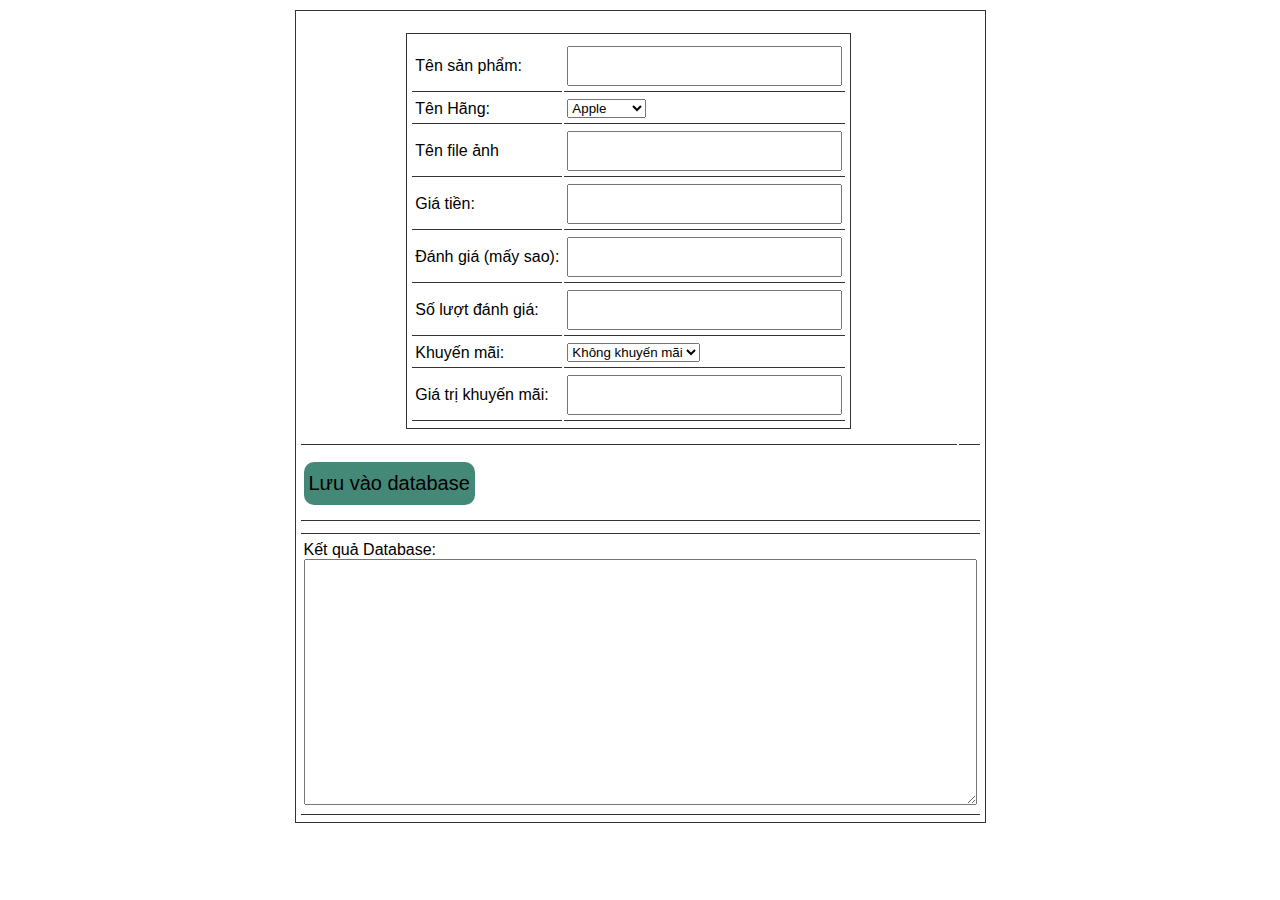
<file: createProductJson.html>
<!DOCTYPE html>
<html lang="en">

<head>
  <meta charset="UTF-8" />
  <meta name="viewport" content="width=device-width, initial-scale=0.37">
  <title>Create Product code</title>

  <!-- Load font awesome icons -->
  <link rel="stylesheet" href="https://cdnjs.cloudflare.com/ajax/libs/font-awesome/4.7.0/css/font-awesome.min.css"
    crossorigin="anonymous" />
  <link rel="stylesheet" href="https://cdnjs.cloudflare.com/ajax/libs/font-awesome/6.0.0-beta3/css/all.min.css" />
  <link rel="stylesheet" type="text/css" href="css/style.css" />
  <link rel="stylesheet" href="css/header.css" />
  <link rel="stylesheet" type="text/css" href="css/home_products.css" />

  <script src="data/products.js"></script>
  <script src="js/classes.js"></script>
  <script src="js/dungchung.js"></script>

  <style>
    * {
      outline: none;
      font-family: sans-serif;
    }

    table {
      padding: 5px 3px;
      border: 1px solid #333;
      margin: 10px auto;
    }

    td {
      padding: 5px 3px;
      border-bottom: 1pt solid #333;
    }

    input {
      padding: 5px 3px;
      height: 26px;
      font-size: 20px;
    }

    button {
      border-radius: 10px;
      margin: 10px auto;
      font-size: 20px;
      padding: 10px 5px;
      border: none;
      cursor: pointer;
      background: #487;
    }

    button:hover {
      background: #4a7;
    }

    textarea {
      padding: 5px 3px;
      font-size: 16px;
    }

    .homeproduct li {
      width: 250px;
    }
  </style>

  <script>
    // Thêm sản phẩm vào trang
    function addProduct(p, id) {
      promo = new Promo(p.promo.name, p.promo.value); // class Promo
      product = new Product(
        p.img,
        p.name,
        p.price,
        p.star,
        p.rateCount,
        promo
      ); // Class product
      addToWeb(product, id);
    }
    function getResult() {
      var name = document.getElementById("name").value;
      var company = document.getElementById("company").value;
      var img = document.getElementById("img").value;
      var price = document.getElementById("price").value;
      var star = document.getElementById("star").value || 0;
      var rateCount = document.getElementById("rateCount").value || 0;
      var promoName = document.getElementById("promoName").value;
      var promoValue = document.getElementById("promoValue").value;

      if (img.indexOf("http") < 0) {
        img = "img/products/" + img;
      }
      return {
        name: name,
        company: company,
        img: img,
        price: price,
        star: star,
        rateCount: rateCount,
        promo: {
          name: promoName,
          value: promoValue,
        },
      };
    }

    function saveToDatabase() {
      var r = getResult();
      if (!r.name || !r.price) {
        alert("Chưa nhập tên hoặc giá tiền");
        return;
      }

      addProduct(r, "products");
      var textarea = document.getElementById("t_a");
      if (textarea.innerHTML == "")
        textarea.innerHTML += JSON.stringify(r, null, "\t");
      else textarea.innerHTML += ",\n" + JSON.stringify(r, null, "\t");
    }

    function valueChange() {
      document.getElementById("live").innerHTML = "";
      addProduct(getResult(), "live");
    }

    window.onload = function () {
      var inp = document.getElementsByTagName("input");
      for (var i = 0; i < inp.length; i++) {
        inp[i].onkeyup = valueChange;
      }
      document.getElementById("company").onchange = valueChange;
    };
  </script>
</head>

<body>
  <table>
    <tr>
      <td>
        <table cellpadding="7">
          <tr>
            <td>Tên sản phẩm:</td>
            <td><input id="name" type="text" onchange="" /></td>
          </tr>
          <tr>
            <td>Tên Hãng:</td>
            <td>
              <select name="" id="company">
                <option value="Apple">Apple</option>
                <option value="Samsung">Samsung</option>
                <option value="Oppo">Oppo</option>
                <option value="Nokia">Nokia</option>
                <option value="Huawei">Huawei</option>
                <option value="Xiaomi">Xiaomi</option>
                <option value="Realme">Realme</option>
                <option value="Vivo">Vivo</option>
                <option value="Philips">Philips</option>
                <option value="Mobell">Mobell</option>
                <option value="Mobiistar">Mobiistar</option>
                <option value="Itel">Itel</option>
                <option value="Coolpad">Coolpad</option>
                <option value="HTC">HTC</option>
                <option value="Motorola">Motorola</option>
              </select>
            </td>
          </tr>
          <tr>
            <td>Tên file ảnh</td>
            <td><input id="img" type="text" /></td>
          </tr>
          <tr>
            <td>Giá tiền:</td>
            <td><input id="price" type="text" /></td>
          </tr>
          <tr>
            <td>Đánh giá (mấy sao):</td>
            <td><input id="star" type="text" /></td>
          </tr>
          <tr>
            <td>Số lượt đánh giá:</td>
            <td><input id="rateCount" type="text" /></td>
          </tr>
          <tr>
            <td>Khuyến mãi:</td>
            <td>
              <select name="km" id="promoName" onchange="valueChange()">
                <option value="">Không khuyến mãi</option>
                <option value="tragop">Trả góp</option>
                <option value="giamgia">Giảm giá</option>
                <option value="moiramat">Mới ra mắt</option>
                <option value="giareonline">Giá rẻ online</option>
              </select>
            </td>
          </tr>
          <tr>
            <td>Giá trị khuyến mãi:</td>
            <td><input id="promoValue" type="text" /></td>
          </tr>
        </table>
      </td>

      <td>
        <ul class="homeproduct group flexContain" id="live"></ul>
      </td>
    </tr>
    <tr>
      <td colspan="2">
        <button onclick="saveToDatabase()">Lưu vào database</button>
      </td>
    </tr>
    <tr>
      <td colspan="2">
        <ul class="homeproduct" id="products"></ul>
      </td>
    </tr>
    <tr>
      <td colspan="2">
        <p>Kết quả Database:</p>
        <textarea rows="13" cols="70" id="t_a"></textarea>
      </td>
    </tr>
  </table>
</body>

</html>
</file>
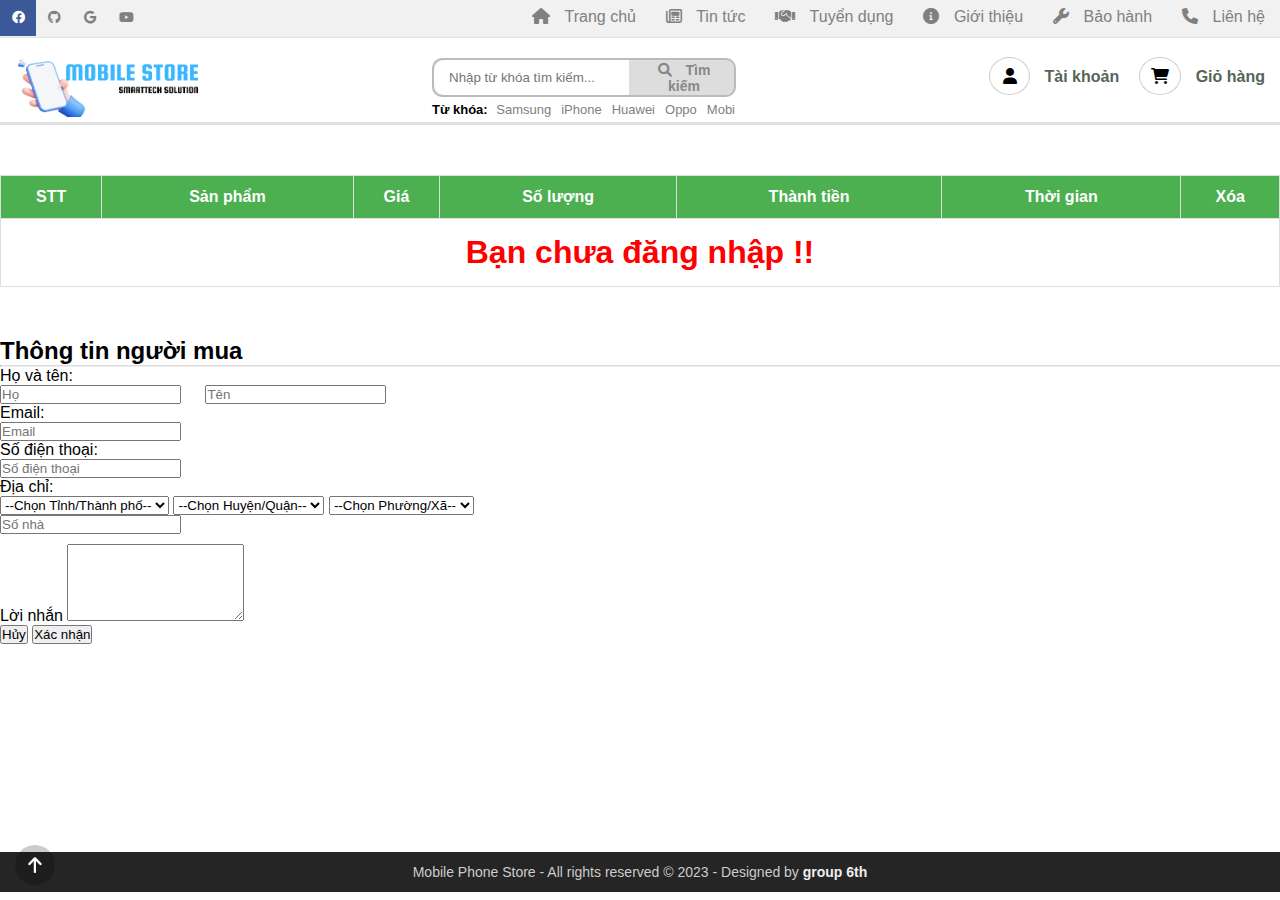
<file: giohang.html>
<!DOCTYPE html>
<html lang="vi">

<head>
  <meta charset="UTF-8" />
  <meta name="viewport" content="width=device-width, initial-scale=0.37">
  <meta http-equiv="X-UA-Compatible" content="ie=edge" />
  <link rel="shortcut icon" href="img/favicon.ico" />

  <title>Thế giới điện thoại</title>

  <!-- Load font awesome icons -->
  <link rel="stylesheet" href="https://cdnjs.cloudflare.com/ajax/libs/font-awesome/4.7.0/css/font-awesome.min.css"
    crossorigin="anonymous" />
  <link rel="stylesheet" href="https://cdnjs.cloudflare.com/ajax/libs/font-awesome/6.0.0-beta3/css/all.min.css" />
  <!-- our files -->
  <!-- css -->
  <link rel="stylesheet" href="css/style.css" />
  <link rel="stylesheet" href="css/topnav.css" />
  <link rel="stylesheet" href="css/header.css" />
  <link rel="stylesheet" href="css/taikhoan.css" />
  <link rel="stylesheet" href="css/gioHang.css" />
  <link rel="stylesheet" href="css/footer.css" />
  <!-- js -->
  <script src="data/products.js"></script>
  <script src="js/classes.js"></script>
  <script src="js/dungchung.js"></script>
  <script src="js/giohang.js"></script>
  <style>
    .error-message {
      color: red;
      margin-left: 10px;
    }
  </style>
</head>

<body>
  <script>
    addTopNav();
  </script>

  <section style="min-height: 90vh">
    <script>
      addHeader();
    </script>

    <table class="listSanPham"></table>
    <div id="checkoutModal">
      <div class="infor0">
        <div class="infor1">
          <h2 id="modalLabel">Thông tin người mua</h2>
        </div>
        <hr>
        <div class="infor2">
          <form id="forminf">
            <div class="form-group">
              <label for="ho-ten">Họ và tên:</label><br>
              <input type="text" placeholder="Họ" class="a" style="margin-right: 20px" id="ho">
              <input type="text" placeholder="Tên" class="a" id="ten">
              <div class="error-message"></div>
            </div>

            <div class="form-group">
              <label for="email">Email:</label><br>
              <input type="email" placeholder="Email" id="email">
              <div class="error-message"></div>
            </div>

            <div class="form-group">
              <label for="so-dien-thoai">Số điện thoại:</label><br>
              <input type="text" placeholder="Số điện thoại" id="sodienthoai">
              <div class="error-message"></div>
            </div>

            <div class="form-group">
              <label for="dia-chi">Địa chỉ:</label>
              <div class="form-groupa">
                <select class="sele" id="tinh">
                  <option disabled selected>--Chọn Tỉnh/Thành phố--</option>
                </select>
                <select class="sele" id="huyen">
                  <option disabled selected>--Chọn Huyện/Quận--</option>
                </select>

                <select class="sele" id="xa">
                  <option disabled selected>--Chọn Phường/Xã--</option>
                </select>
              </div>
              <div class=" error-message">
              </div>
              <input id="sonha" type="text" placeholder="Số nhà">

            </div>
            <div class="form-group">
              <label>Lời nhắn</label>
              <textarea rows="5" style="margin-top:10px;" id="hint"></textarea>

            </div>
          </form>
        </div>
        <div class="butt">
          <button type="submit" class="unconfirm" onclick="closeCheck()">Hủy</button>
          <button type="submit" class="confirm" onclick="kiemTraThongTin()">Xác nhận</button>
        </div>
      </div>
    </div>

  </section>
  <!-- End Section -->
  <script>

    document.addEventListener("DOMContentLoaded", function () {
      const tinhSelect = document.getElementById("tinh");
      const huyenSelect = document.getElementById("huyen");
      const xaSelect = document.getElementById("xa");

      // Function để lấy dữ liệu từ API
      function fetchDataFromAPI(url, selectBox, placeholder) {
        return fetch(url) // Trả về promise từ fetch
          .then((response) => {
            if (response.status === 200) {
              return response.json();
            } else {
              throw new Error("Không thể lấy dữ liệu từ API");
            }
          })
          .then((data) => {
            selectBox.innerHTML = "";
            selectBox.appendChild(new Option(placeholder, ""));
            data.forEach((item) => {
              selectBox.appendChild(new Option(item.name, item.code));
            });

          })
          .catch((error) => {
            console.error("Đã xảy ra lỗi: " + error.message);
            throw error; // Ném lỗi để có thể xử lý nó ở nơi gọi hàm
          });
      }
      function fetchDataFromAPI(url, selectBox, placeholder, id) {
        return fetch(url) // Trả về promise từ fetch
          .then((response) => {
            if (response.status === 200) {
              return response.json();
            } else {
              throw new Error("Không thể lấy dữ liệu từ API");
            }
          })
          .then((data) => {
            selectBox.innerHTML = "";
            selectBox.appendChild(new Option(placeholder, ""));
            data.forEach((item) => {
              if (item.province_code == id)
                selectBox.appendChild(new Option(item.name, item.code));
            });

          })
          .catch((error) => {
            console.error("Đã xảy ra lỗi: " + error.message);
            throw error; // Ném lỗi để có thể xử lý nó ở nơi gọi hàm
          });
      }
      function xa(url, selectBox, placeholder, id) {
        return fetch(url) // Trả về promise từ fetch
          .then((response) => {
            if (response.status === 200) {
              return response.json();
            } else {
              throw new Error("Không thể lấy dữ liệu từ API");
            }
          })
          .then((data) => {
            selectBox.innerHTML = "";
            selectBox.appendChild(new Option(placeholder, ""));
            data.forEach((item) => {
              if (item.district_code == id)
                selectBox.appendChild(new Option(item.name, item.code));
            });

          })
          .catch((error) => {
            console.error("Đã xảy ra lỗi: " + error.message);
            throw error; // Ném lỗi để có thể xử lý nó ở nơi gọi hàm
          });
      }

      // Lấy dữ liệu tỉnh khi trang web được tải
      fetchDataFromAPI("https://provinces.open-api.vn/api/p", tinhSelect, "--Chọn Tỉnh/Thành phố--");
      // Lấy dữ liệu huyện khi người dùng chọn tỉnh
      tinhSelect.addEventListener("change", function () {
        const selectedTinh = tinhSelect.value;

        if (selectedTinh) {
          const huyenURL = `https://provinces.open-api.vn/api/d?province_code=1}`;
          fetchDataFromAPI(huyenURL, huyenSelect, "--Chọn Huyện/Quận--", selectedTinh);
        } else {
          huyenSelect.innerHTML = "--Chọn Huyện/Quận--"; // Xóa dữ liệu huyện nếu không có tỉnh được chọn
          xaSelect.innerHTML = "--Chọn Phường/Xã--"; // Xóa dữ liệu xã nếu không có tỉnh được chọn
        }
      });

      // Lấy dữ liệu xã khi người dùng chọn huyện
      huyenSelect.addEventListener("change", function () {
        const selectedHuyen = huyenSelect.value;
        if (selectedHuyen) {
          const selectedTinh = tinhSelect.value;
          const xaURL = `https://provinces.open-api.vn/api/w?district_code=${selectedHuyen}&province_code=${selectedTinh}`;
          xa(xaURL, xaSelect, "--Chọn Phường/Xã--", selectedHuyen);
        } else {
          xaSelect.innerHTML = "--Chọn Phường/Xã--"; // Xóa dữ liệu xã nếu không có huyện được chọn

        }
      });
    });

    addContainTaiKhoan();
    function kiemTraThongTin() {
      var isValid = true;

      var hoInput = document.getElementById('ho');
      var tenInput = document.getElementById('ten');
      var emailInput = document.getElementById('email');
      var soDienThoaiInput = document.getElementById('sodienthoai');
      var tinhThanhPhoSelect = document.getElementById('tinh');
      var huyenQuanSelect = document.getElementById('huyen');
      var phuongXaSelect = document.getElementById('xa');
      var sonhaInput = document.getElementById("sonha")
      var errorMessages = document.querySelectorAll(".error-message");

      // Xóa bất kỳ thông báo lỗi nào đã hiển thị trước đó
      errorMessages.forEach(function (message) {
        message.textContent = "";
      });

      // Kiểm tra từng trường thông tin và hiển thị thông báo lỗi nếu cần
      if (hoInput.value === "" || tenInput.value === "") {
        errorMessages[0].textContent = "Vui lòng nhập đầy đủ họ tên.";
        isValid = false;
      }
      if (sonhaInput.value === "") {
        errorMessages[0].textContent = "Vui lòng nhập đầy đủ thông tin.";
        isValid = false;
      }
      if (emailInput.value === "") {
        errorMessages[1].textContent = "Vui lòng nhập Email.";
        isValid = false;
      } else {
        // Sử dụng biểu thức chính quy để kiểm tra định dạng email
        var emailPattern = /^[\w-]+(\.[\w-]+)*@([\w-]+\.)+[a-zA-Z]{2,7}$/;
        if (!emailPattern.test(emailInput.value)) {
          errorMessages[1].textContent = "Email không hợp lệ.";
          isValid = false;
        }
      }
      if (soDienThoaiInput.value === "") {
        errorMessages[2].textContent = "Vui lòng nhập số điện thoại.";
        isValid = false;
      } else {
        // Sử dụng biểu thức chính quy để kiểm tra định dạng số điện thoại
        var phonePattern = /^[0-9]{10}$/; // Ví dụ: 10 chữ số
        if (!phonePattern.test(soDienThoaiInput.value)) {
          errorMessages[2].textContent = "Số điện thoại không hợp lệ định dạng 10 chữ số";
          isValid = false;
        }
      }
      if (tinhThanhPhoSelect.value === "--Chọn Tỉnh/Thành phố--" || huyenQuanSelect.value === '--Chọn Huyện/Quận--' || phuongXaSelect.value === '--Chọn Phường/Xã--') {
        errorMessages[3].textContent = "Vui lòng nhập đầy đủ địa chỉ.";
        isValid = false;
      }
      if (isValid) {
        // Nếu thông tin đã đủ và hợp lệ, thực hiện hành động thanh toán
        thanhToan();
      }
      return isValid;
    }
  </script>

  <!-- Các phần còn lại của mã HTML -->
  </section>

  </script>

  <div class="footer">
    <script>
      addFooter();
    </script>
  </div>
  <i class="fa fa-arrow-up" id="goto-top-page" onclick="gotoTop()"></i>
</body>

</html>
</file>
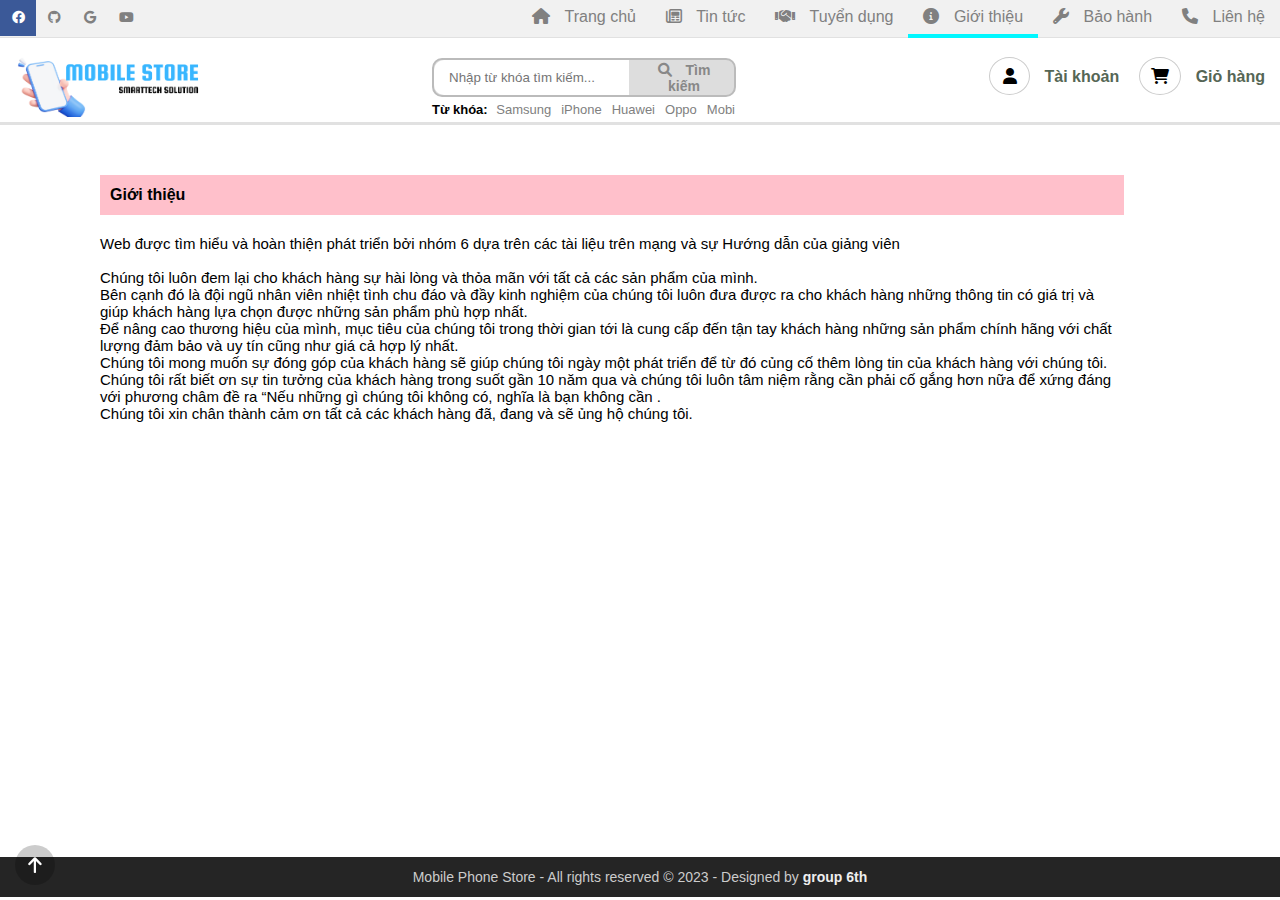
<file: gioithieu.html>
<!DOCTYPE html>
<html lang="vi">

<head>
  <meta charset="UTF-8" />
  <meta name="viewport" content="width=device-width, initial-scale=0.37">
  <meta http-equiv="X-UA-Compatible" content="ie=edge" />
  <title>Giới thiệu - Thế giới điện thoại</title>
  <link rel="shortcut icon" href="img/favicon.ico" />

  <!-- Load font awesome icons -->
  <link rel="stylesheet" href="https://cdnjs.cloudflare.com/ajax/libs/font-awesome/4.7.0/css/font-awesome.min.css"
    crossorigin="anonymous" />
  <link rel="stylesheet" href="https://cdnjs.cloudflare.com/ajax/libs/font-awesome/6.0.0-beta3/css/all.min.css" />

  <!-- our files -->
  <!-- css -->
  <link rel="stylesheet" href="css/style.css" />
  <link rel="stylesheet" href="css/topnav.css" />
  <link rel="stylesheet" href="css/header.css" />
  <link rel="stylesheet" href="css/taikhoan.css" />
  <link rel="stylesheet" href="css/footer.css" />
  <link rel="stylesheet" href="css/gioithieu.css" />

  <!-- js -->
  <script src="data/products.js"></script>
  <script src="js/dungchung.js"></script>
  <script>
    window.onload = function () {
      khoiTao();
      // thêm tags (từ khóa) vào khung tìm kiếm
      var tags = ["Samsung", "iPhone", "Huawei", "Oppo", "Mobi"];
      for (var t of tags) addTags(t, "index.html?search=" + t);
    };
  </script>
</head>

<body>
  <script>
    addTopNav();
  </script>

  <section style="min-height: 90.5vh">
    <script>
      addHeader();
    </script>

    <div class="page-gt">
      <h4 class="page-header">Giới thiệu</h4>
      <div class="page-info">
        <p>
          Web được tìm hiểu và hoàn thiện phát triển bởi nhóm 6 dựa trên các
          tài liệu trên mạng và sự Hướng dẫn của giảng viên
        </p>
        <br />
        <p>
          Chúng tôi luôn đem lại cho khách hàng sự hài lòng và thỏa mãn với
          tất cả các sản phẩm của mình.<br />
          Bên cạnh đó là đội ngũ nhân viên nhiệt tình chu đáo và đầy kinh
          nghiệm của chúng tôi luôn đưa được ra cho khách hàng những thông tin
          có giá trị và giúp khách hàng lựa chọn được những sản phẩm phù hợp
          nhất.<br />
          Để nâng cao thương hiệu của mình, mục tiêu của chúng tôi trong thời
          gian tới là cung cấp đến tận tay khách hàng những sản phẩm chính
          hãng với chất lượng đảm bảo và uy tín cũng như giá cả hợp lý
          nhất.<br />
          Chúng tôi mong muốn sự đóng góp của khách hàng sẽ giúp chúng tôi
          ngày một phát triển để từ đó củng cố thêm lòng tin của khách hàng
          với chúng tôi. Chúng tôi rất biết ơn sự tin tưởng của khách hàng
          trong suốt gần 10 năm qua và chúng tôi luôn tâm niệm rằng cần phải
          cố gắng hơn nữa để xứng đáng với phương châm đề ra “Nếu những gì
          chúng tôi không có, nghĩa là bạn không cần .<br />
          Chúng tôi xin chân thành cảm ơn tất cả các khách hàng đã, đang và sẽ
          ủng hộ chúng tôi.
        </p>
      </div>
    </div>
  </section>

  <script>
    addContainTaiKhoan();
  </script>

  <div class="footer">
    <script>
      addFooter();
    </script>
  </div>

  <i class="fa fa-arrow-up" id="goto-top-page" onclick="gotoTop()"></i>
</body>

</html>
</file>
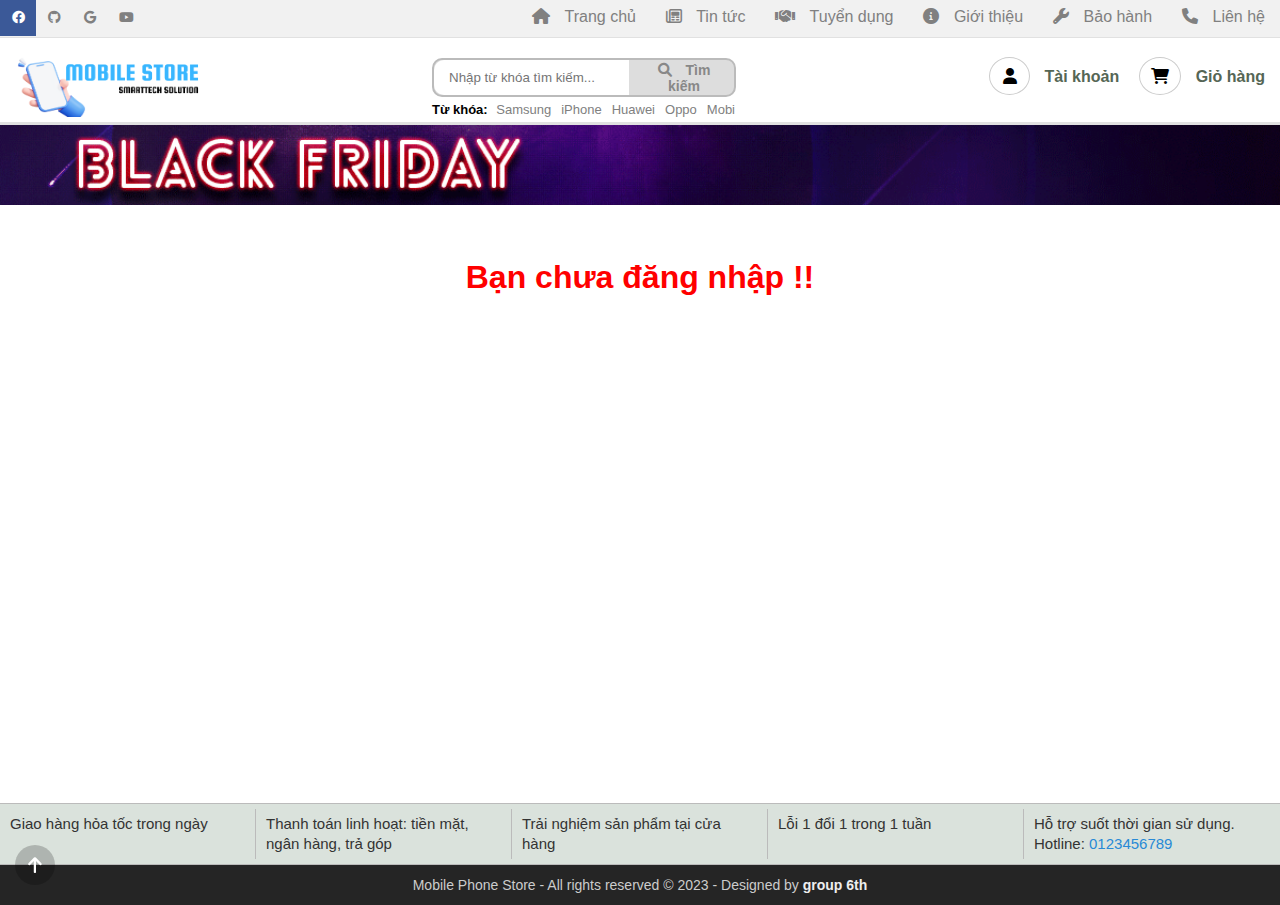
<file: nguoidung.html>
<!DOCTYPE html>
<html lang="vi">

<head>
  <meta charset="UTF-8" />
  <meta name="viewport" content="width=device-width, initial-scale=0.37">
  <meta http-equiv="X-UA-Compatible" content="ie=edge" />

  <title>Thế giới điện thoại</title>
  <link rel="shortcut icon" href="img/favicon.ico" />

  <!-- Load font awesome icons -->
  <link rel="stylesheet" href="https://cdnjs.cloudflare.com/ajax/libs/font-awesome/4.7.0/css/font-awesome.min.css"
    crossorigin="anonymous" />
  <link rel="stylesheet" href="https://cdnjs.cloudflare.com/ajax/libs/font-awesome/6.0.0-beta3/css/all.min.css" />
  <script src="js/Jquery/Jquery.min.js"></script>
  <!-- our files -->
  <!-- css -->
  <link rel="stylesheet" href="css/style.css" />
  <link rel="stylesheet" href="css/topnav.css" />
  <link rel="stylesheet" href="css/header.css" />
  <link rel="stylesheet" href="css/taikhoan.css" />
  <link rel="stylesheet" href="css/gioHang.css" />
  <link rel="stylesheet" href="css/nguoidung.css" />
  <link rel="stylesheet" href="css/footer.css" />
  <!-- js -->
  <script src="data/products.js"></script>
  <script src="js/classes.js"></script>
  <script src="js/dungchung.js"></script>
  <script src="js/nguoidung.js"></script>
</head>

<body>
  <script>
    addTopNav();
  </script>
  <section style="min-height: 84.5vh">
    <script>
      addHeader();
    </script>
    <img src="img/banners/blackFriday.gif" alt="" style="width: 100%" />
    <div class="infoUser"></div>
    <div class="listDonHang"></div>
  </section>
  <!-- End Section -->
  <script>
    addContainTaiKhoan();
    addPlc();
  </script>
  <div class="footer">
    <script>
      addFooter();
    </script>
  </div>
  <i class="fa fa-arrow-up" id="goto-top-page" onclick="gotoTop()"></i>
</body>

</html>
</file>
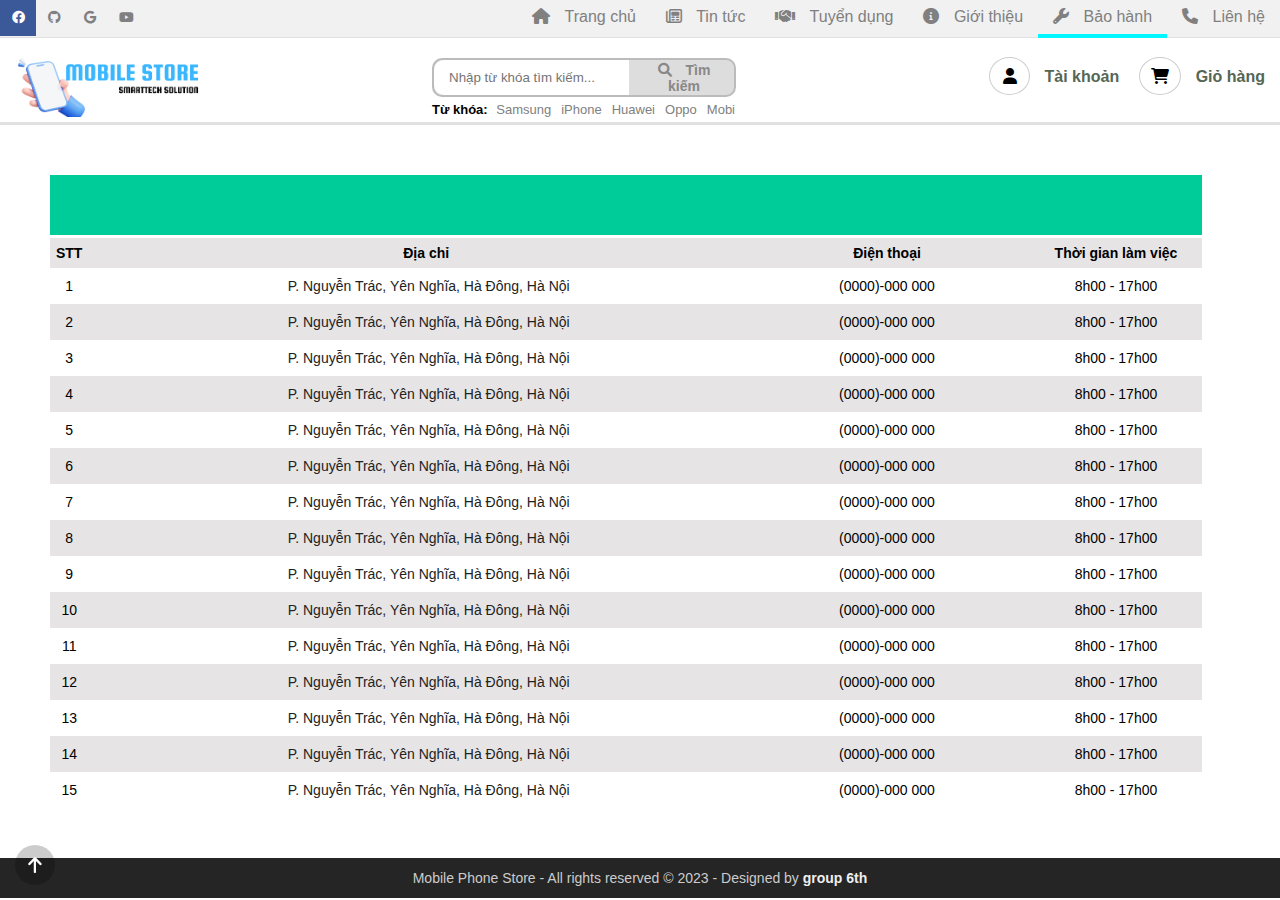
<file: trungtambaohanh.html>
<!DOCTYPE html>
<html lang="vi">

<head>
  <meta charset="UTF-8" />
  <meta name="viewport" content="width=device-width, initial-scale=0.37">
  <meta http-equiv="X-UA-Compatible" content="ie=edge" />
  <title>Trung tâm bảo hành - Thế giới điện thoại</title>
  <link rel="shortcut icon" href="img/favicon.ico" />

  <!-- Load font awesome icons -->
  <link rel="stylesheet" href="https://cdnjs.cloudflare.com/ajax/libs/font-awesome/4.7.0/css/font-awesome.min.css"
    crossorigin="anonymous" />
  <link rel="stylesheet" href="https://cdnjs.cloudflare.com/ajax/libs/font-awesome/6.0.0-beta3/css/all.min.css" />

  <!-- our files -->
  <!-- css -->
  <link rel="stylesheet" href="css/style.css" />
  <link rel="stylesheet" href="css/topnav.css" />
  <link rel="stylesheet" href="css/header.css" />
  <link rel="stylesheet" href="css/taikhoan.css" />
  <link rel="stylesheet" href="css/footer.css" />
  <link rel="stylesheet" href="css/baohanh.css" />
  <!-- js -->
  <script src="data/products.js"></script>
  <script src="js/dungchung.js"></script>

  <script>
    window.onload = function () {
      khoiTao();
      // thêm tags (từ khóa) vào khung tìm kiếm
      var tags = ["Samsung", "iPhone", "Huawei", "Oppo", "Mobi"];
      for (var t of tags) addTags(t, "index.html?search=" + t);
    };
  </script>
</head>

<body>
  <script>
    addTopNav();
  </script>

  <section style="min-height: 85vh">
    <script>
      addHeader();
    </script>

    <table>
      <tr>
        <td colspan="4" class="header-table">
          <marquee behavior="scroll" direction="left">Các trung tâm bảo hành của Mobile Phone Store</marquee>
        </td>
      </tr>
      <tr>
        <th class="col1">STT</th>
        <th class="col2">Địa chỉ</th>
        <th class="col3">Điện thoại</th>
        <th class="col4">Thời gian làm việc</th>
      </tr>

      <script>
        var trungtam = [
          [
            "P. Nguyễn Trác, Yên Nghĩa, Hà Đông, Hà Nội",
            "(0000)-000 000",
            "8h00 - 17h00",
          ],
          [
            "P. Nguyễn Trác, Yên Nghĩa, Hà Đông, Hà Nội",
            "(0000)-000 000",
            "8h00 - 17h00",
          ],
          [
            "P. Nguyễn Trác, Yên Nghĩa, Hà Đông, Hà Nội",
            "(0000)-000 000",
            "8h00 - 17h00",
          ],
          [
            "P. Nguyễn Trác, Yên Nghĩa, Hà Đông, Hà Nội",
            "(0000)-000 000",
            "8h00 - 17h00",
          ],
          [
            "P. Nguyễn Trác, Yên Nghĩa, Hà Đông, Hà Nội",
            "(0000)-000 000",
            "8h00 - 17h00",
          ],
          [
            "P. Nguyễn Trác, Yên Nghĩa, Hà Đông, Hà Nội",
            "(0000)-000 000",
            "8h00 - 17h00",
          ],
          [
            "P. Nguyễn Trác, Yên Nghĩa, Hà Đông, Hà Nội",
            "(0000)-000 000",
            "8h00 - 17h00",
          ],
          [
            "P. Nguyễn Trác, Yên Nghĩa, Hà Đông, Hà Nội",
            "(0000)-000 000",
            "8h00 - 17h00",
          ],
          [
            "P. Nguyễn Trác, Yên Nghĩa, Hà Đông, Hà Nội",
            "(0000)-000 000",
            "8h00 - 17h00",
          ],
          [
            "P. Nguyễn Trác, Yên Nghĩa, Hà Đông, Hà Nội",
            "(0000)-000 000",
            "8h00 - 17h00",
          ],
          [
            "P. Nguyễn Trác, Yên Nghĩa, Hà Đông, Hà Nội",
            "(0000)-000 000",
            "8h00 - 17h00",
          ],
          [
            "P. Nguyễn Trác, Yên Nghĩa, Hà Đông, Hà Nội",
            "(0000)-000 000",
            "8h00 - 17h00",
          ],
          [
            "P. Nguyễn Trác, Yên Nghĩa, Hà Đông, Hà Nội",
            "(0000)-000 000",
            "8h00 - 17h00",
          ],
          [
            "P. Nguyễn Trác, Yên Nghĩa, Hà Đông, Hà Nội",
            "(0000)-000 000",
            "8h00 - 17h00",
          ],
          [
            "P. Nguyễn Trác, Yên Nghĩa, Hà Đông, Hà Nội",
            "(0000)-000 000",
            "8h00 - 17h00",
          ],
        ];

        for (var i = 0; i < trungtam.length; i++) {
          var link = "https://maps.google.com/maps?q=" + trungtam[i][0];
          document.write(
            `
                        <tr>
                            <td class="col1">` +
            (i + 1) +
            `</td>
                            <td class="col2"> 
                                <a href="` +
            link +
            `" target="_blank" title="Xem bản đồ">
                                    ` +
            trungtam[i][0] +
            `
                                </a>
                            </td>
                            <td class="col3">` +
            trungtam[i][1] +
            `</td>
                            <td class="col4">` +
            trungtam[i][2] +
            `</td>
                        </tr>
                    `
          );
        }
      </script>
    </table>
  </section>

  <script>
    addContainTaiKhoan();
  </script>

  <div class="footer">
    <script>
      addFooter();
    </script>
  </div>

  <i class="fa fa-arrow-up" id="goto-top-page" onclick="gotoTop()"></i>
</body>

</html>
</file>
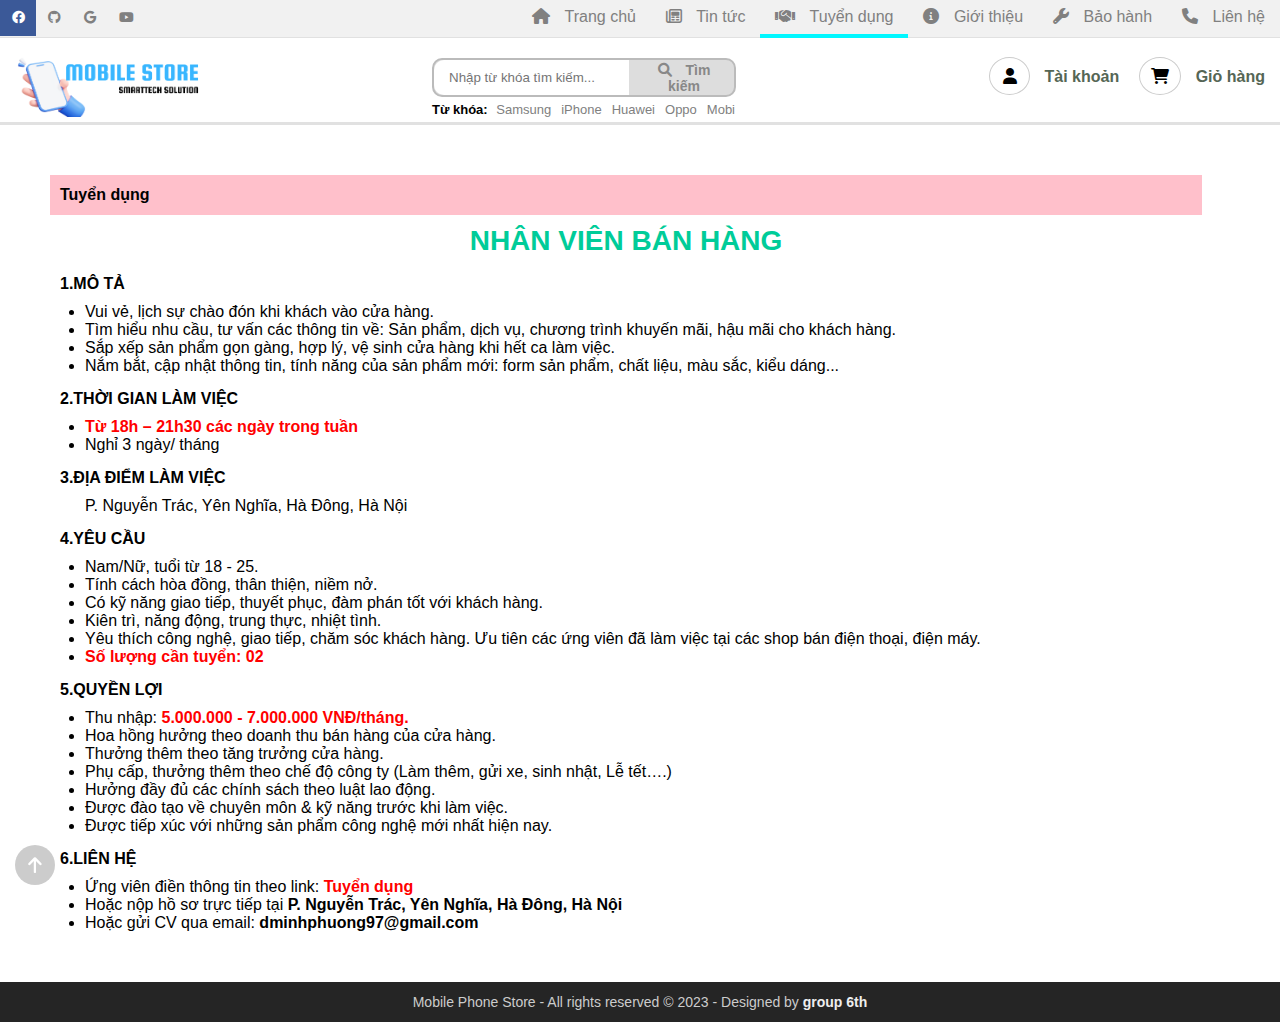
<file: tuyendung.html>
<!DOCTYPE html>
<html lang="en">

<head>
  <meta charset="UTF-8" />
  <meta name="viewport" content="width=device-width, initial-scale=0.37">
  <meta http-equiv="X-UA-Compatible" content="ie=edge" />
  <title>Tuyển dụng - Thế giới điện thoại</title>
  <link rel="shortcut icon" href="img/favicon.ico" />

  <!-- Load font awesome icons -->
  <link rel="stylesheet" href="https://cdnjs.cloudflare.com/ajax/libs/font-awesome/4.7.0/css/font-awesome.min.css"
    crossorigin="anonymous" />
  <link rel="stylesheet" href="https://cdnjs.cloudflare.com/ajax/libs/font-awesome/6.0.0-beta3/css/all.min.css" />

  <!-- our files -->
  <!-- css -->
  <link rel="stylesheet" href="css/style.css" />
  <link rel="stylesheet" href="css/topnav.css" />
  <link rel="stylesheet" href="css/header.css" />
  <link rel="stylesheet" href="css/taikhoan.css" />
  <link rel="stylesheet" href="css/footer.css" />
  <link rel="stylesheet" href="css/tuyendung.css" />

  <!-- js -->
  <script src="data/products.js"></script>
  <script src="js/dungchung.js"></script>
  <script>
    window.onload = function () {
      khoiTao();
      // thêm tags (từ khóa) vào khung tìm kiếm
      var tags = ["Samsung", "iPhone", "Huawei", "Oppo", "Mobi"];
      for (var t of tags) addTags(t, "index.html?search=" + t);
    };
  </script>
</head>

<body>
  <script>
    addTopNav();
  </script>

  <section style="min-height: 85vh">
    <script>
      addHeader();
    </script>

    <div class="body-tuyendung">
      <div class="tuyendung-header">Tuyển dụng</div>
      <div class="tuyendung-info">
        <h1 class="tieude">NHÂN VIÊN BÁN HÀNG</h1>
        <br />

        <b>1.MÔ TẢ</b>
        <ul class="tuyendung-noidung">
          <li>Vui vẻ, lịch sự chào đón khi khách vào cửa hàng.</li>
          <li>
            Tìm hiểu nhu cầu, tư vấn các thông tin về: Sản phẩm, dịch vụ,
            chương trình khuyến mãi, hậu mãi cho khách hàng.
          </li>
          <li>
            Sắp xếp sản phẩm gọn gàng, hợp lý, vệ sinh cửa hàng khi hết ca làm
            việc.
          </li>
          <li>
            Nắm bắt, cập nhật thông tin, tính năng của sản phẩm mới: form sản
            phẩm, chất liệu, màu sắc, kiểu dáng...
          </li>
        </ul>

        <b>2.THỜI GIAN LÀM VIỆC</b>
        <ul class="tuyendung-noidung">
          <li><span>Từ 18h – 21h30 các ngày trong tuần</span></li>
          <li>Nghỉ 3 ngày/ tháng</li>
        </ul>

        <b>3.ĐỊA ĐIỂM LÀM VIỆC</b>
        <ul class="tuyendung-noidung">
          <span>P. Nguyễn Trác, Yên Nghĩa, Hà Đông, Hà Nội</span>
        </ul>

        <b>4.YÊU CẦU</b>
        <ul class="tuyendung-noidung">
          <li>Nam/Nữ, tuổi từ 18 - 25.</li>
          <li>Tính cách hòa đồng, thân thiện, niềm nở.</li>
          <li>
            Có kỹ năng giao tiếp, thuyết phục, đàm phán tốt với khách hàng.
          </li>
          <li>Kiên trì, năng động, trung thực, nhiệt tình.</li>
          <li>
            Yêu thích công nghệ, giao tiếp, chăm sóc khách hàng. Ưu tiên các
            ứng viên đã làm việc tại các shop bán điện thoại, điện máy.
          </li>
          <li><span>Số lượng cần tuyển: 02</span></li>
        </ul>

        <b>5.QUYỀN LỢI</b>
        <ul class="tuyendung-noidung">
          <li>Thu nhập: <span>5.000.000 - 7.000.000 VNĐ/tháng.</span></li>
          <li>Hoa hồng hưởng theo doanh thu bán hàng của cửa hàng.</li>
          <li>Thưởng thêm theo tăng trưởng cửa hàng.</li>
          <li>
            Phụ cấp, thưởng thêm theo chế độ công ty (Làm thêm, gửi xe, sinh
            nhật, Lễ tết….)
          </li>
          <li>Hưởng đầy đủ các chính sách theo luật lao động.</li>
          <li>Được đào tạo về chuyên môn & kỹ năng trước khi làm việc.</li>
          <li>
            Được tiếp xúc với những sản phẩm công nghệ mới nhất hiện nay.
          </li>
        </ul>

        <b>6.LIÊN HỆ</b>
        <ul class="tuyendung-noidung">
          <li>
            Ứng viên điền thông tin theo link:
            <a href="https://docs.google.com/forms/d/e/1FAIpQLSdIYTjN3l4VwkFYiQyNqkhD465Ussl-BTHCzU8p5sd1Ne-7iQ/viewform?usp=sf_link"
              target="_blank">
              <span>Tuyển dụng</span>
            </a>
          </li>
          <li>
            Hoặc nộp hồ sơ trực tiếp tại
            <b>P. Nguyễn Trác, Yên Nghĩa, Hà Đông, Hà Nội</b>
          </li>
          <li>Hoặc gửi CV qua email:<b> dminhphuong97@gmail.com</b></li>
        </ul>
      </div>
    </div>
  </section>

  <script>
    addContainTaiKhoan();
  </script>

  <div class="footer">
    <script>
      addFooter();
    </script>
  </div>

  <i class="fa fa-arrow-up" id="goto-top-page" onclick="gotoTop()"></i>
</body>

</html>
</file>
<file: css/style.css>
* {
    margin: 0;
    padding: 0;
    outline: none;
    font-family: Arial, Helvetica, sans-serif;
}

body,
html {
    min-width: 1024px;

}

a {
    text-decoration: none;
    color: #222;
}

.clear {
    clear: both;
    line-height: 0;
}

/* căn giữa section, và set độ rộng lớn nhất là 1200px */
section {
    max-width: 1305px;
    margin: 0 auto;
}

hr {
    color: #ddd;
    background-color: #ddd;
    border-top: 1px solid #ddd;
}

.flexContain {
    display: -webkit-box;
    display: -ms-flexbox;
    display: flex;
    -ms-flex-wrap: wrap;
    flex-wrap: wrap;
    -webkit-box-orient: horizontal;
    -webkit-box-direction: normal;
    -ms-flex-direction: row;
    flex-direction: row;
    -webkit-box-pack: center;
    -ms-flex-pack: center;
    justify-content: center;
}

/* Use for auto clear float */
/* ====== https://css-tricks.com/snippets/css/clear-fix/ ======== */
.group:before,
.group:after {
    content: "";
    display: table;
}

.group:after {
    clear: both;
}

.group {
    zoom: 1;
    /* For IE 6/7 (trigger hasLayout) */
}

/* =========   Alert ===============*/
#alert {
    z-index: 200; /* luôn trên cùng (đè lên những thứ khác) */
    display: block;
    position: fixed;
    bottom: 40px;
    right: 5px;
    padding: 20px;
    background-color: #111;
    opacity: 0;
    color: white;
    font-weight: bold;
    -webkit-transition: 0.3s;
    -o-transition: 0.3s;
    transition: 0.3s;
}
#alert-top {
    z-index: 200; /* Luôn trên cùng (đè lên những thứ khác) */
    display: block;
    position: fixed;
    top: 0; /* Đặt phần trên cùng của màn hình */
    left: 50%; /* Đặt tại giữa theo chiều ngang */
    transform: translateX(-50%); /* Dịch chuyển lề trái 50% để căn giữa theo chiều ngang */
    padding: 20px;
    background-color: #111;
    opacity: 0;
    color: white;
    font-weight: bold;
    -webkit-transition: 0.3s;
    -o-transition: 0.3s;
    transition: 0.3s;
    
}
#closebtn {
    margin-left: 15px;
    color: white;
    font-weight: bold;
    float: right;
    font-size: 22px;
    line-height: 20px;
    -webkit-transition: 0.3s;
    -o-transition: 0.3s;
    transition: 0.3s;
}

/* ===== End clear float ====== */

#goto-top-page {
    position: fixed;
    bottom: 15px;
    left: 15px;
    z-index: 100;
    background: rgba(0, 0, 0, .2);
    color: #fff;
    font-size: 18px;
    border-radius: 50%;
    width: 40px;
    height: 40px;
    line-height: 40px;
    text-align: center;
    cursor: pointer;
    transition-duration: .2s;
}
#goto-top-page:hover {
    background: rgba(0, 0, 0, .7);
    width: 50px;
    height: 50px;
    line-height: 50px;
}

/* ========= ScrollBar ============ */
::-webkit-scrollbar {
    width: .7em;
    height: .7em;
}

::-webkit-scrollbar-track {
    background: #eee;
}

::-webkit-scrollbar-thumb {
    background: #999;
}

::-webkit-scrollbar-thumb:hover {
    background: #bbb;
}

/* ==================== css thêm , chưa sử dụng ========================= */
/* tooltip https://www.w3schools.com/howto/tryit.asp?filename=tryhow_js_copy_clipboard2 */
.tooltip {
    position: absolute;
    display: inline-block;
    bottom: 5px;
    right: 5px;
}

.tooltip .tooltiptext {
    visibility: hidden;
    width: 140px;
    background-color: #555;
    color: #fff;
    text-align: center;
    border-radius: 6px;
    padding: 5px;
    position: absolute;
    z-index: 21;
    bottom: 150%;
    left: 50%;
    margin-left: -75px;
    opacity: 0;
    transition: opacity 0.3s;
}

.tooltip .tooltiptext::after {
    content: "";
    position: absolute;
    top: 100%;
    left: 50%;
    margin-left: -5px;
    border-width: 5px;
    border-style: solid;
    border-color: #555 transparent transparent transparent;
}

.tooltip:hover .tooltiptext {
    visibility: visible;
    opacity: 1;
}

/* animation ping from thegioididong */
.dot {
    width: 10px;
    height: 10px;
    background-color: #f33;
    border-radius: 100%;
    display: block;
}

.dot .ping {
    border: 1px solid #f33;
    width: 10px;
    height: 10px;
    opacity: 1;
    background-color: rgba(238, 46, 36, .2);
    border-radius: 100%;
    -webkit-animation-duration: 1.25s;
    animation-duration: 1.25s;
    -webkit-animation-name: sonar;
    animation-name: sonar;
    -webkit-animation-iteration-count: infinite;
    animation-iteration-count: infinite;
    -webkit-animation-timing-function: linear;
    animation-timing-function: linear;
    display: block;
    margin: -1px 0 0 -1px;
}

@keyframes sonar {
    0% {
        opacity: 1;
        -webkit-transform: scale(1);
        transform: scale(1)
    }

    100% {
        -webkit-transform: scale(3);
        transform: scale(3);
        opacity: 0
    }
}
</file>
<file: css/header.css>
/* Header */
	.header {
		position: sticky;
		position: -webkit-sticky; /* Safari */
		top: 0;
		z-index: 12;
		background-color: white;
		padding: 15px 0 5px 0 ;
		border-bottom: 3px solid #e1e1e1;
	}

	/* Logo */
		.header .logo {
			width: 250px;
			height: 60px;
			float: left;
			transition-duration: .1s;
		}
		.header .logo:hover {
			transform: scale(1.05)
		}
		.header .logo img {
			width: 100%;
			height: 100%;
			vertical-align: middle;
		}
	/* ======= End logo ======== */

	/* Content */
		.header .content{
			/* tru width cua logo */
			width: calc(100% - 250px);
			float: left;
		}

		/* Search */
			.search-header {
				float: left;
			}

			form.input-search {
				margin-left: 20px;
				background: #ddd;
				border: 2px solid #bbb;
				border-radius: 10px;
				height: 35px;
				width: 300px;
				/* điều chỉnh width của ô tìm kiếm trên header ở đây */
			}
			.input-search input {
				float: left;
				padding-left: 15px;
				border: none;
				border-radius: 10px 0 0 10px;
				height: 100%;
				width: calc(100% - 100px - 20px);
				/* 100 la width button, 20 la padding button */
			}
			.input-search button {
				float: right;
				font-size: 14px;
				font-weight: bold;
				padding: 0 10px;
				color: #888;
				background: none;
				width: 100px;
				height: 100%;
				border: none;
				cursor: pointer;
				-webkit-transition-duration: .3s;
				     -o-transition-duration: .3s;
				        transition-duration: .3s;
			}
			.input-search button:hover {
				color: #000;
			}

			.tags {
				margin: 5px 0 0 20px;
				font-size: 13px;
			}
			.tags a {
				color: gray;
				padding: 0 5px;
			}
			.tags a:hover {
				color: black;
				text-decoration: underline;
			}

			/* W3 school autocomplete */
				.autocomplete {
					/*the container must be positioned relative:*/
					position: relative;
					height: 100%;
				}
				.autocomplete-items {
					position: absolute;
					border: 1px solid #d4d4d4;
					border-bottom: none;
					border-top: none;
					z-index: 99;
					/*position the autocomplete items to be the same width as the container:*/
					top: 100%;
					left: 0;
					right: 0;
				}
				.autocomplete-items div {
					padding: 10px;
					cursor: pointer;
					background-color: #fff; 
					border-bottom: 1px solid #d4d4d4; 
				}
				.autocomplete-items div:hover {
					/*when hovering an item:*/
					background-color: #e9e9e9; 
				}
				.autocomplete-active {
					/*when navigating through the items using the arrow keys:*/
					background-color: DodgerBlue !important; 
					color: #ffffff; 
				}
			/* End auto complete */
		/* ======= End search ========== */

		/* Tools Member */
			.tools-member {
				float: right;
				display: table;
				margin-left: 10px;
				font-size: 14px;
			}

			.tools-member a {
				position: relative;
				padding: 5px 0;
				text-align: center;
				font-size: 16px;
				font-weight: bold;
				color: #565;
				cursor: pointer;
			}
			.tools-member a:hover > i {
				border: 1px solid #fff;
				background-color: rgb(161, 161, 161);
				color: #fff;
			}

			.tools-member i { /* icon */
				padding: 10px;
				border-radius: 50%;
				border: 1px solid #ccc;
				background-color: #fff;
				color: #000;
				-webkit-transition: 0.2s;
				-o-transition: 0.2s;
				transition: 0.2s;
			}
			.tools-member .fa-user {
				padding: 10px 12.5px;
			}
			.tools-member .fa-shopping-cart {
				padding: 10px 11px;
			}
			/* Member */
				.member {
					position: relative;
					float: left;
					display: table-cell;
				}
				.member:hover > .menuMember{
					z-index: 20;
					transform: translateX(-40%) scale(1);
				}
				.member .menuMember {
					position: absolute;
					left: 0;
					text-align: center;
					border-radius: 5px;
					background-color: #eee;
					min-width: 170px;
					transition-duration: .15s;
					transform: translateX(-40%) scale(0);
				}
				.member .menuMember a {
					display: block;
					padding: 10px 0;
				}
				.member .menuMember a:hover {
					background-color: #888;
					color: #eee;
				}
				.member .hide {
					display: none;
				}
			/* ======= End Member ======= */

			/* Cart */
				.cart {
					float: left;
					display: table-cell;
					/* border-left: 1px solid #bbb; */
					margin: 0 15px; 
					padding-left: 5px;
				}
				.cart-number {
					position: absolute;
					left: 1.4em;
					bottom: -1em;
					font-weight: bold;
					font-size: 1em;
					color: red;
					border-radius: 50%;
					width: 2em;
					height: 2em;
					line-height: 2em;
					text-align: center;
				}
				.cart .cart-number {
					transition-duration: .4s; 
				}
			/* ======= End Cart ======== */

			/* Check Order - Đã loại bỏ */
				.check-order {
					float: left;
					display: table-cell;
					border-left: 1px solid #bbb;
					margin-left: 5px;
					padding-left: 5px; 
				}
			/* ======= End Check Order ======= */
		/* ======= End Tools Member ======= */
	/* ======= End Content ========= */
/* ======= End header ======== */
</file>
<file: css/home_products.css>
#khongCoSanPham {
	opacity: 0;
	width: 0;
	color: red;
	font-size: 30px;
	font-weight: bold;
	height: 310px;
}
/* Home Product */
	.homeproduct {
		list-style-type: none;  
	}

	/* <li> trong homeproduct có class="sanPham" , khai báo trong classes.js */
	.sanPham {
		width: 238px;
		border: 1px solid #eee;
    	-webkit-transition-duration: .3s;
    	     -o-transition-duration: .3s;
    	        transition-duration: .3s;
	}
	.sanPham a {
		display: block;
		position: relative;
		padding: 10px 0;
		height: 310px;
	}
	.sanPham a .price span {
	    display: inline-block;
	    vertical-align: middle;
	    font-size: 12px;
	    text-decoration: line-through;
	    margin-left: 5px;
	    color: #222;
	}
	/* Name and image */
		/* Hinh anh san pham */
		.sanPham a img {
			display: block;
			margin: 15px auto;
			-webkit-transition-duration: 0.2s;
			     -o-transition-duration: 0.2s;
			        transition-duration: 0.2s;
			width: 200px;
			height: 200px;
		}
		/* Di chuyen anh? len tren */
		.sanPham a:hover > img {
			margin: 5px auto 25px;
		}
		/* Ten san pham */
		.sanPham h3 {
			display: block;
			padding: 0 10px;
			color: #333;
			line-height: 1.3em;
			font-size: 15px;
			font-weight: normal;
		}
		/* Hightlight ten san pham khi hover */
		.sanPham a:hover h3 {
			color: #288ad6;
        }
	/* ====== End Name and image ===== */

	/* Price */
		/* la div chua strong */
		.sanPham .price {
			display: block;
			padding: 5px 10px 0px 10px;
		}
		/* strong la gia tien in dam */
		.sanPham strong {
		    display: inline-block;
		    vertical-align: middle;
		    overflow: hidden;
		    font-size: 14px;
		    color: #e10c00;
		    line-height: 15px;
		}
	/* ===== End Price ===== */

	/* Rating */
		.sanPham .ratingresult {
			padding: 5px 10px;
		}
		.sanPham .ratingresult span {
		    display: inline-block;
		    /*position: relative;*/
		    top: 1px;
		    margin-left: 5px;
		    vertical-align: middle;
		    text-decoration: none;
		    font-size: 12px;
		    color: #777;
		}
		.fa-star, .fa-star-o {
			color: orange;
		}
	/* ===== End Rating ===== */

	/* Khuyen mai */
		/* label la tag khuyen mai */
		.sanPham label {
		    display: inline-block;
		    position: absolute;
		    top: 207px;
		    left: 10px;
		    font-size: 12px;
		    color: #fff;
		    font-weight: 600;
		    border-radius: 2px;
		    padding: 3px 5px 0;
		    height: 18px;
		}
		/* Giam gia thanh */
		.sanPham label.giamgia {
			background-image: -webkit-gradient(linear, left top, right top, from(#ff9c00), to(#ec1f1f));
		    background-image: -webkit-linear-gradient(left, #ff9c00 0%, #ec1f1f 100%);
		    background-image: -o-linear-gradient(left, #ff9c00 0%, #ec1f1f 100%);
		    background-image: linear-gradient(90deg, #ff9c00 0%, #ec1f1f 100%);
		    border-radius: 10px;
		    padding: 1px 7px;
		    padding-left: 0;
		    padding-right: 10px;
		}
		/* Kí tự sấm sét */
		.fa-bolt { 
			width: 20px;
			height: 20px;
			text-align: center;
			line-height: 20px;
			border-radius: 50%;
			background: #f21;
			color: white;
		}
		/* Tra gop 0% */
		.sanPham label.tragop {
		    background: #f28902;
		}
		/* Gia re online */
		.sanPham label.giareonline {
			background: #3fb846;
		}
		/* Moi ra mat */
		.sanPham label.moiramat {
			background: #1191f8;
		}
	/* ===== End Khuyen mai ====== */

	/* ===== Them Vao Gio Hang ==== */
		/* tooltip được css bên style.css */
		.themvaogio {
			z-index: 20;
			border: 1px solid #e3e7eb;
			border-radius: 50%;
			width: 1.5em;
			height: 1.5em;
			font-size: 1.5em;
			color: rgb(163, 161, 161);
			background: none;
			transition-duration: .2s;
			cursor: pointer;
		}
		.themvaogio:hover {
			color: black;
			background-color: #e6e6e6;
			box-shadow: 0px 8px 10px 0px rgba(0,0,0,0.2);
		}
		.themvaogio:active {
			box-shadow: none;
		}
		
	/* ===== End Them Vao Gio Hang ==== */
/* ====== End Home Product ======= */
</file>
<file: css/topnav.css>
/* Top Navigation */
	.top-nav {
		display: inline-block;
		background: #f1f1f1;
		width: 100%;
		border-bottom: 1px #e1e1e1 solid;
	}

	/* Social Icon */
		.social-top-nav {
			float: left;
			display: table;
		}
		.social-top-nav a {
			display: table-cell;
			padding: 5px;
			text-align: center;
			font-size: 13px;
			height: 2em;
			width: 2em;
			line-height: 2em;
			color: gray;
			background-color: #f1f1f1;
			transition-duration: .2s;
		}
		/* hightlight icon fb, google, youtube .... when hover */
		.social-top-nav a:hover { color: #fff; }
		.fa-facebook:hover { background: #3B5998; }
		.fa-twitter:hover { background: #55ACEE; }
		.fa-google:hover { background: #dd4b39; }
		.fa-youtube:hover { background: #bb0000; }
	/* ======= End Social Icon ======= */

	/* Quick link */
		.top-nav-quicklink {
			height: 37px;
			float: right;
		}
		.top-nav-quicklink li {
			display: inline-block;
			font-size: 1em;
			color: gray;
			margin-bottom: 1px;
		}
		.top-nav-quicklink li a {
			display: block;
			color: gray;
			padding: 8px 15px;
			transition-duration: .15s;
		}
		.top-nav-quicklink li a:hover {
			color: #000;
			border-bottom: 4px solid rgb(1, 247, 255);
		}
		.top-nav-quicklink li a:hover i {
			color: rgb(1, 247, 255);
		}
		.top-nav-quicklink li.active::after {
			background-color:rgb(1, 247, 255);
			content: "";
			display: block;
			height: 4px;
			width: 100%; 
		  }
		  .top-nav-quicklink li.active:hover a {
			border-bottom: none;  /* Tắt border bottom */
		}
		.github-link:hover {
			background-color: black; /* Đổi màu nền khi lướt qua */
			color: white; /* Đổi màu chữ khi lướt qua */
		  }
	/* ======= End quick link ======= */
/* ======= End Top navigation ======= */
</file>
<file: css/taikhoan.css>
.containTaikhoan {
  position: fixed;
  top: 0;
  left: 0;
  width: 100%;
  height: 100%;
  overflow-y: auto;
  z-index: 14;
  background-color: rgba(44, 69, 88, 0.9);
  transition: .2s ease;
  transform: scale(0);
  /* ẩn đi lúc vào web */
}

.containTaikhoan .close {
  /* nút tắt form */
  position: fixed;
  top: 5px;
  right: 5px;
  font-size: 3rem;
  width: 1em;
  height: 1em;
  line-height: 1em;
  text-align: center;
  color: #ffffff;
  cursor: pointer;
  transition: .2s ease;
}

.containTaikhoan .close:hover {
  color: #000000;
  background-color: #f33;
  border-radius: 50%;
}

.taikhoan {
  background: rgba(255, 255, 255, 0.9);
  padding: 40px;
  max-width: 600px;
  margin: 30px auto;
  border-radius: 10px;
  box-shadow: 0 4px 10px 4px rgba(19, 35, 47, 0.3);
  font-family: Arial, Helvetica, sans-serif;
}

.taikhoan,
.taikhoan * {
  box-sizing: border-box;
  /* box sizing cho .taikhoan và mọi thằng trong .taikhoan */
}

.taikhoan a {
  text-decoration: none;
  color: #000000;
  transition: .5s ease;
  font-size: 18px;
}

.taikhoan a:hover {
  color: #00ce81;
}

.tab-group {
  /* khung chọn log in, sign up */
  list-style: none;
  padding: 0;
  margin: 0 0 40px 0;
}

.tab-group:after {
  /* sửa lỗi mất height do float */
  content: "";
  display: table;
  clear: both;
}

.tab-group li a {
  /* nút Đăng nhập - Đăng kí */
  display: block;
  padding: 15px;
  background: rgba(116, 121, 120, 0.25);
  color: #000000;
  font-size: 20px;
  float: left;
  width: 50%;
  text-align: center;
  cursor: pointer;
  transition: .5s ease;
}

.tab-group li a:hover {
  background: #179b77;
  color: #ffffff;
}

.tab-group .active a {
  background: #00ce81;
  color: #ffffff;
}

.tab-content>div {
  display: block;
}

.tab-content>div:last-child {
  display: none;
  /* ẩn signup (last-child của tab-content) lúc mới vào web */
}

.taikhoan h1 {
  text-align: center;
  color: #000000;
  font-weight: 300;
  margin: 0 0 40px;
}

.taikhoan label {
  position: absolute;
  -webkit-transform: translateY(6px);
  transform: translateY(6px);
  left: 13px;
  color: rgba(0, 0, 0, 0.5);
  transition: all 0.25s ease;
  -webkit-backface-visibility: hidden;
  backface-visibility: hidden;
  pointer-events: none;
  /* kiến label không thể ấn => ấn vào input sẽ ko bị vướng label */
  font-size: 22px;
}

.taikhoan label .req {
  /* dấu sao * */
  margin: 2px;
  color: #ff0000;
}

.taikhoan label.active {
  /* dịch chuyển label lên, khi focus vào input */
  -webkit-transform: translateY(-25px);
  transform: translateY(-25px);
  left: 2px;
  font-size: 17px;
}

.taikhoan label.active .req {
  /* khi dịch chuyển label thì cùng lúc ẩn dấu sao đi */
  opacity: 0;
}

.taikhoan label.highlight {
  /* đổi màu label đc dịch lên */
  color: #000000;
}

.taikhoan input,
.taikhoan textarea {
  font-size: 22px;
  display: block;
  width: 100%;
  height: 100%;
  padding: 5px 10px;
  background: none;
  background-image: none;
  border: 1px solid #a0b3b0;
  color: #000000;
  border-radius: 7px;
  transition: border-color .25s ease, box-shadow .25s ease;
}

.taikhoan input:focus,
.taikhoan textarea:focus {
  outline: 0;
  border-color: #1ab188;
}

.taikhoan textarea {
  border: 2px solid #a0b3b0;
  resize: vertical;
  
}

.field-wrap {
  position: relative;
  margin-bottom: 40px;
 
}

.top-row:after {
  content: "";
  display: table;
  clear: both;
}

.top-row>div {
  float: left;
  width: 48%;
  margin-right: 4%;
}

.top-row>div:last-child {
  margin: 0;
}

.taikhoan .button {
  border: 0;
  outline: none;
  border-radius: 0;
  padding: 15px 0;
  font-size: 2rem;
  /* https://www.w3schools.com/cssref/css_units.asp */
  font-weight: 600;
  text-transform: uppercase;
  letter-spacing: .1em;
  /* khoảng cách giữa các kí tự */
  background: #00ce81;
  color: #ffffff;
  transition: all 0.5s ease;
  appearance: none;
  cursor: pointer;
  border-radius: 7px;
}

.taikhoan .button:hover,
.button:focus {
  background: #179b77;
}

.taikhoan .button-block {
  display: block;
  width: 100%;
}

.taikhoan .forgot {
  margin-top: -20px;
  text-align: right;
}
.qmk {
  margin-top: 20px;
  margin-bottom: -20px;
  display: flex;
  justify-content: center; /* căn giữa theo chiều ngang */
  align-items: center;
  
}
i{
 margin-right: 10px;
}
</file>
<file: css/gioHang.css>
/* https://www.w3schools.com/css/tryit.asp?filename=trycss_table_fancy */
.listSanPham {
	margin: 50px auto;
    border-collapse: collapse;
    width: 100%;
}

/* thêm border và padding cho th */
.listSanPham th {
    border: 1px solid #ddd;
    padding-top: 12px;
    padding-bottom: 12px;
    text-align: left;
    background-color: #4CAF50;
    color: white;
}
.listSanPham td {
    border: 1px solid #ddd;
}

/* Đổi màu button khi hover vào tr */
.listSanPham tr:hover td button {
    background-color: rgb(176, 212, 177)
}

/* Canh giữa cho cột stt và th */
.listSanPham tr td:first-child, .listSanPham tr th {
	text-align: center;
}

/* những tr chẵn sẽ có màu khác */
.listSanPham tr:nth-of-type(even) {background-color: #f2f2f2;}

/* Dòng tổng tiền thanh toán sẽ có màu đậm hơn */
.listSanPham tr:not(:last-child):hover {background-color: #e5e2e2;}

/* Last child là dòng tổng tiền */
.listSanPham tr:last-child { background-color: #aaa; }

/* Số lượng */
.listSanPham .soluong {
    text-align: center;
}
.listSanPham .soluong button {
    width: 30px;
    height: 30px;
    border: none;
    border-radius: 5px;
    cursor: pointer;
    background-color: transparent; 
}
.listSanPham .soluong button:hover {
    background-color: #4CAF50; 
}
.listSanPham .soluong input {
    border: none;
    border-radius: 5px;
    background-color: #f2f2f2;
    font-size: 1em;
    font-weight: bold;
    text-align: center;
    width: 5em;
    height: 2em;
}

/* Link sản phẩm */
.noPadding {
    padding: 0 0 0 10px;
    line-height: 2.5em;
}
.listSanPham td a {
    display: block;
    position: relative;
    padding: 5px 0;
}
.listSanPham td a:hover {
    text-decoration: underline;
}

/* Hình ảnh sản phẩm */
.imgHide img {
    position: absolute;
    right: -130px;
    width: 150px;
    height: 0;
    border-radius: 10px;
    transition-duration: .1s;
}
.imgHide a:hover img {
    height: 150px;
}

/* Cột Giá tiền canh lề phải */
.alignRight {
    text-align: right;
    padding-right: 30px;  
}



/* Nút xóa */
.fa-trash {
    text-align: center;
    width: 100%;
    height: 100%;
    color: #999;
    cursor: pointer;
    transition-duration: .2s;
}

.fa-trash:hover {
    color: red;
    transform: scale(1.5)
}

/* Nút thanh toán */
.thanhtoan {
    font-size: 1.5em;
    padding: 10px 15px;
    font-weight: bold;
    background-color: rgb(197, 223, 199);
    cursor: pointer;
    transition-duration: .2s;
}
.thanhtoan:hover {
    background-color: #4CAF50; 
}

.xoaHet {
    border: none;
    font-size: 1em;
    font-weight: bold;
    cursor: pointer;
}
.xoaHet:hover {
    background-color: rgb(224, 65, 65);
}
</file>
<file: css/footer.css>
/* Plc */
.plc {
	background: #dae2dc;
	/* overflow: hidden; */
	font-size: 15px;
	color: #333;
	border-top: 1px solid #bbb;
	border-bottom: 1px solid #bbb;
}

.plc ul {
	width: 100%;
}

.plc li {
	width: 20%;
	display: inline-block;
	box-sizing: border-box;
	padding: 5px 10px;
	line-height: 20px;
	border-right: solid 1px #bbb;
	margin: 5px 0;
}

.plc li:last-child {
	border-right: none;
}

/* ============= Footer ============= */
.footer {
	position: relative;
	/* height: 40px; */
	width: 100%;
	background: #476;
}

.copy-right {
	/* position: absolute; */
	/* bottom: 0; */
	width: 100%;
	text-align: center;
	line-height: 40px;
	font-size: 14px;
	color: #ccc;
	background-color: #252525;
}

.copy-right a {
	color: #ccc;
	transition: .2s ease;
}

.copy-right a:hover {
	color: #fff;
}

/* ======= End Footer ======== */
</file>
<file: css/gioithieu.css>
.page-gt {
	width: 80%;
	margin: 50px 0 150px 100px;
}

.page-header {
	height: 40px;
	background: pink;
	line-height: 40px;
	padding-left: 10px;
}

.page-info {
	font-size: 15px;
	margin-top: 20px;
}
</file>
<file: css/nguoidung.css>
/* .listDonHang {
    display: none;
} */

.infoUser table {
    border-collapse: collapse;
    margin: 0 auto;
}

.infoUser table th {
    font-size: 26px;
    font-weight: bold;
    padding: 10px 5px;
}

.infoUser table td {
    font-size: 18px;
}
.infoUser table td:first-child {
    font-weight: bold;
    text-align: right;
}

.infoUser input {
    font-size: 20px;
    border-radius: 5px;
    text-align: center;
    transition-duration: .15s;
    border: 1px solid #aaa;
}

.infoUser input:read-only {
    border: 1px solid transparent;
}

/* Nút sửa thông tin */
.infoUser .fa-pencil {
    
    text-align: center;
    border-radius: 5px;
    font-size: 1em;
    padding: 7px;
    transition-duration: .2s;
    cursor: pointer;
    min-width: 70px;
}

.infoUser .fa-pencil:hover {
    background-color: #ccc;
    color: #444;
}

/* Thay đổi mật khẩu */
#khungDoiMatKhau {
    padding: 0;
    border-bottom: 1px solid #ccc;
    border-top: 1px solid #ccc;
}
#khungDoiMatKhau tr td {
    padding: 0;
}
#khungDoiMatKhau tr td div {
    max-height: 0;
    /* box-sizing: border-box; */
    overflow: hidden;
    transition-duration: 0.3s;
}

/* active */
#khungDoiMatKhau.active, #khungDoiMatKhau.active tr td {
    padding: 5px 0;
}
#khungDoiMatKhau.active td div {
    max-height: 100px;
    transition-duration: 0.6s;
}

#khungDoiMatKhau button {
    width: 100%;
    padding: 5px 10px;
    border-radius: 5px;
    border: none;
    cursor: pointer;
}
#khungDoiMatKhau button:hover {
    background-color: rgb(120, 212, 120);
}
</file>
<file: css/baohanh.css>
table {
	border-collapse: collapse;
	margin: 50px;
	width: 90%;
	height: 100%;
	font-size: 14px;
}

td a {
	display: block;
	margin-left: 5px;
	padding: 10px 0;
	transition-duration: .2s; 
}

td a:hover {
	color: red;
	margin-left: 10px;
	text-decoration: underline;
}

/* những tr chẵn sẽ có màu khác */
tr:nth-of-type(even) {background-color: #e6e4e4;}

.header-table marquee {
	height: 60px;
	line-height: 60px;
	text-align: center;
	font-size: 25px;
	font-weight: bold;
	background: #0C9;
}

.col1 {
	text-align: center;
	width: 3%;
	height: 30px;
}

.col2 {
	text-align: center;
	padding-left: 10px;
	width: 52%;
}

.col3 {
	text-align: center;
	padding-left: 10px;
	width: 20%
}

.col4 {
	text-align: center;
	padding-left: 20px;
	width: 15%;
}
</file>
<file: css/tuyendung.css>
.body-tuyendung{
	margin: 50px ;
	width: 90%;
}
.tuyendung-header{
	height: 40px;
	font-weight: bold;
	line-height: 40px;
	padding-left: 10px;
	background: pink;
}
.tuyendung-info{
	margin: 10px;
}
.tieude{
	color: #0C9;
	text-align: center;
	font-size: 28px;
}
.tuyendung-noidung{
	margin:10px 0 15px 25px;
}
ul li span{
	font-weight: bold;
	color: red;
}
</file>
